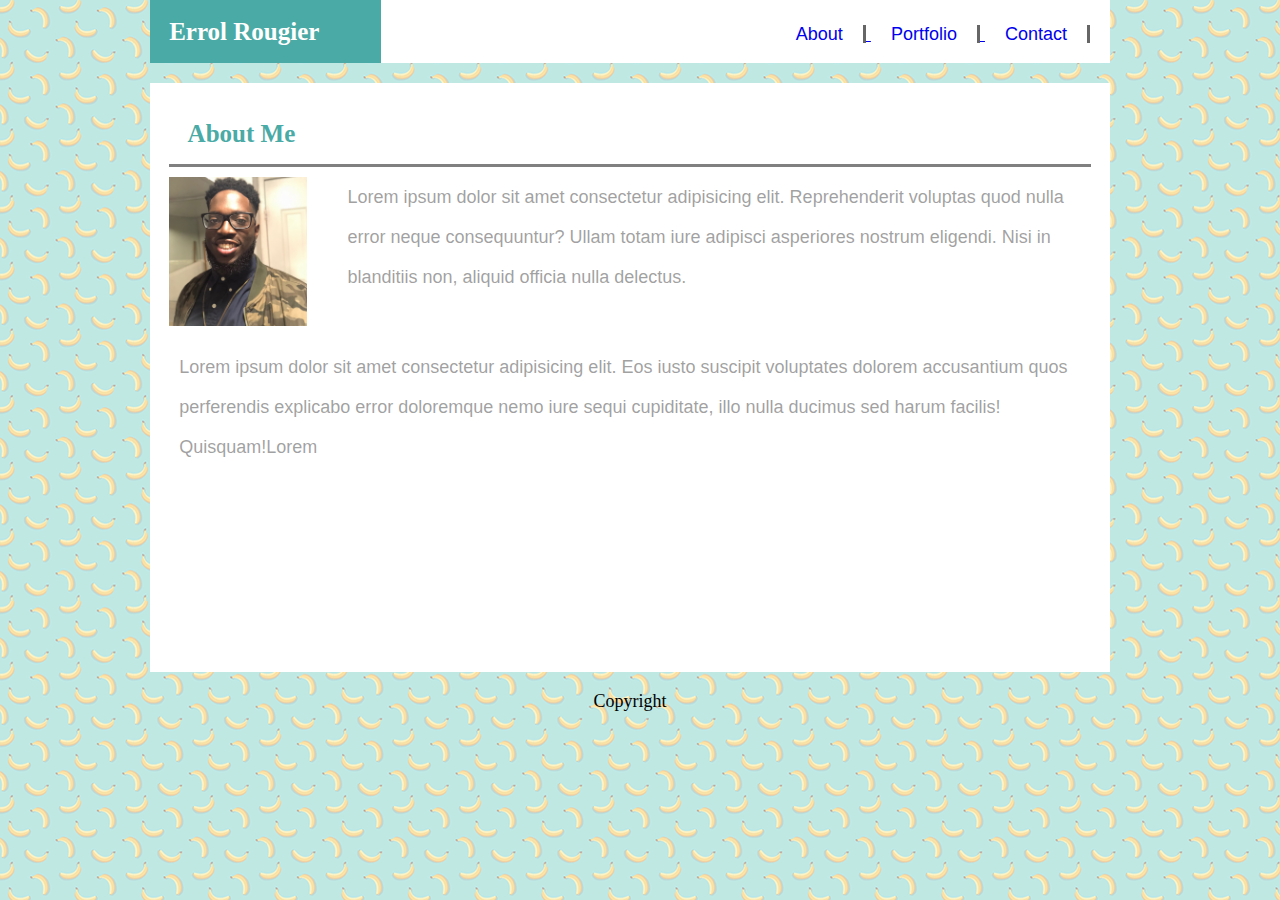
<file: Basic-Portfolio/index.html>
<!DOCTYPE HTML>
    <head>
        <link rel="stylesheet" type="text/css" href="assets/css/reset.css">

        <link rel="stylesheet" type="text/css" href="assets/css/style.css">

        <title>Errol's Portfolio</title>
        
        

    </head>

    <body>
        
        <header>
             <h1 class="name">Errol Rougier</h1>
             
                <h2>
                    <a href="index.html"> <ul>About</ul> </a>  
                    <a href="portfolio.html"> <ul >Portfolio</ul> </a>
                    <a href="contact.html">     <ul> Contact</ul> </a>
                </h2>   

        </header>
       
    

        <div class="original">

             <h1 class="about">About Me</h1>

            <img src="assets/images/IMG_0142.jpg" alt="profile photo" > 

            <p> Lorem ipsum dolor sit amet consectetur adipisicing elit. Reprehenderit voluptas quod nulla error neque consequuntur? Ullam totam iure adipisci asperiores nostrum eligendi. Nisi in blanditiis non, aliquid officia nulla delectus.</p>
            <p> Lorem ipsum dolor sit amet consectetur adipisicing elit. Eos iusto suscipit voluptates dolorem accusantium quos perferendis explicabo error doloremque nemo iure sequi cupiditate, illo nulla ducimus sed harum facilis! Quisquam!Lorem </p>
        </div>

        <footer>Copyright</footer>


    </body>

</HTML>
</file>
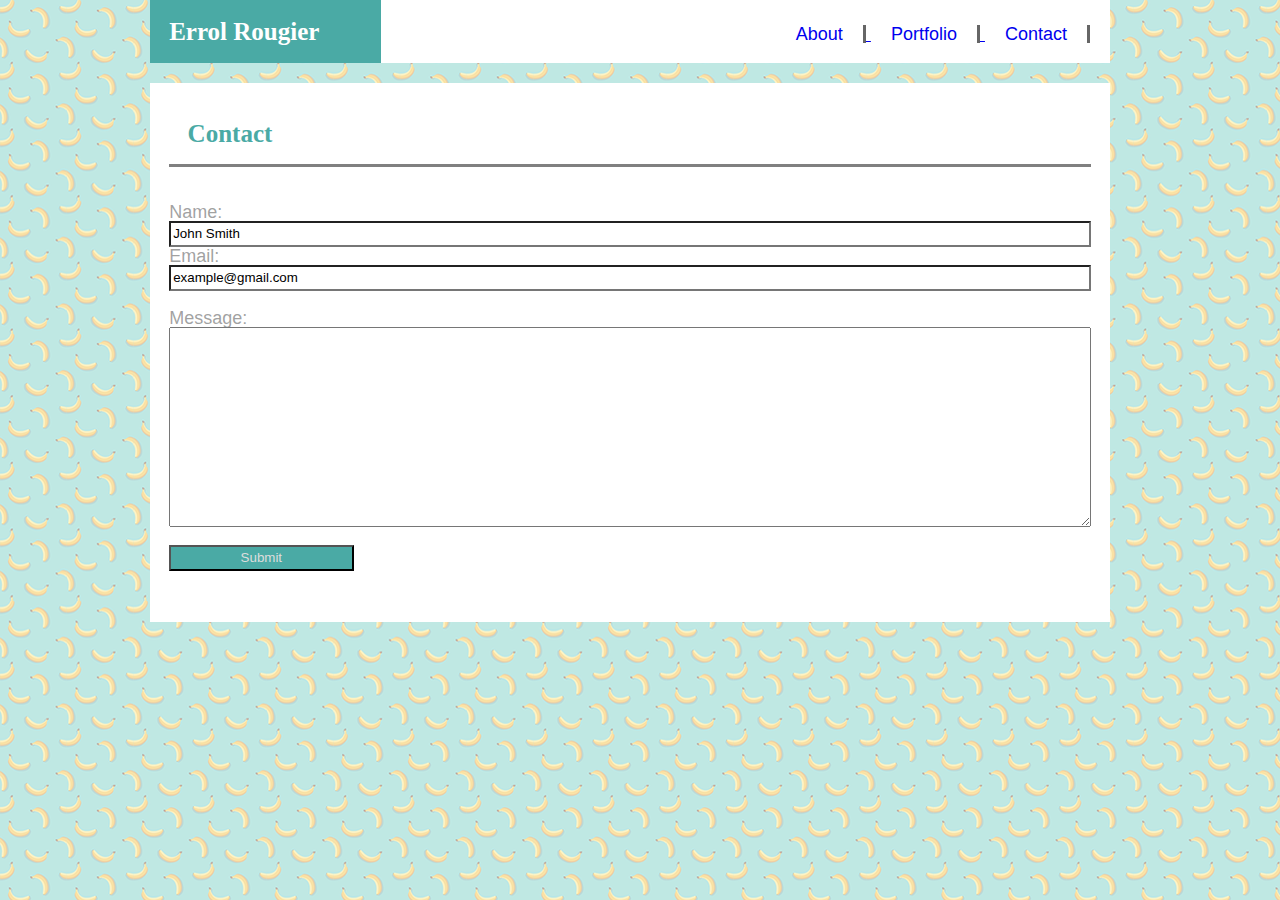
<file: Basic-Portfolio/contact.html>
<HTML>
     
    <head>
                    <link rel="stylesheet" type="text/css" href="assets/css/reset.css">
            
                    <link rel="stylesheet" type="text/css" href="assets/css/style.css">
            
                    <title> Contact Me</title>
                    
                    
            
    </head>

    <body>

            <header>
                <h1 class="name">Errol Rougier</h1>
                
                   <h2>
                       <a href="index.html"> <ul>About</ul> </a>  
                       <a href="portfolio.html"> <ul >Portfolio</ul> </a>
                       <a href="contact.html">     <ul> Contact</ul> </a>
                   </h2>   
   
           </header>


            <div class="contact">
                   
                       <h1 class="about">Contact</h1>

                       <br><br>
              

                <form class="form" action="/action_page.php">

                 

                      Name:  <br>
                             <input type="text" name="Name" value="John Smith">
                             <br>


                      Email: <br>
                             <input type="text" name="Email" value="example@gmail.com">
                             <br><br>

                      Message:<br>
                              <textarea id="message" type="textarea" name="Message" value="" > </textarea>
                              <br><br>

                              <input class="submitb" type="submit" value="Submit">
                 </form> 
                 
            </div>


    </body>

    



    
</HTML>
</file>
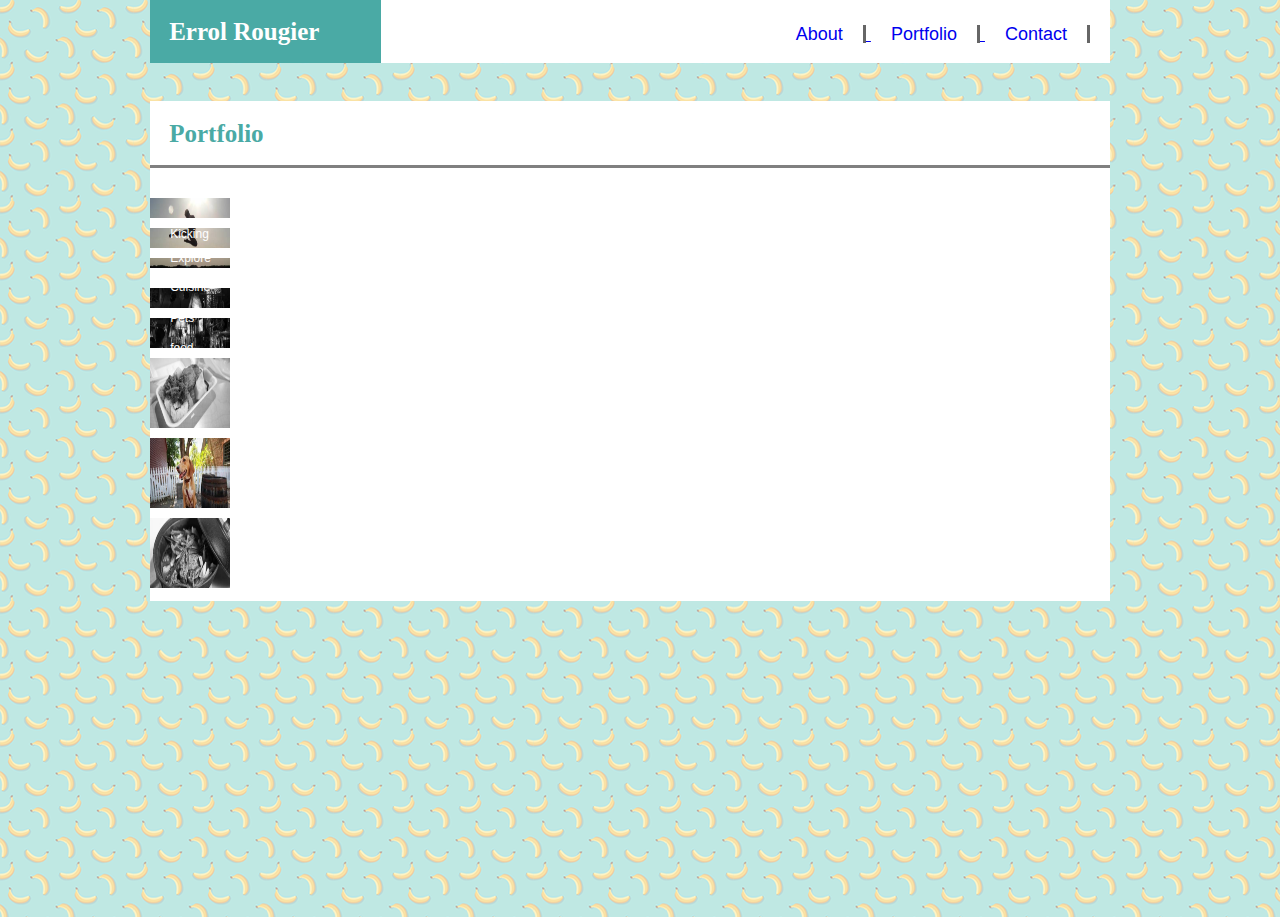
<file: Basic-Portfolio/portfolio.html>
<HTML>
     
        <head>
                        <link rel="stylesheet" type="text/css" href="assets/css/reset.css">
                
                        <link rel="stylesheet" type="text/css" href="assets/css/style.css">
                
                        <title>Errol's Portfolio</title>
                        
                        
                
        </head>
    
        <body>
    
            <header>
                <h1 class="name">Errol Rougier</h1>
                
                   <h2>
                       <a href="index.html"> <ul>About</ul> </a>  
                       <a href="portfolio.html"> <ul >Portfolio</ul> </a>
                       <a href="contact.html">     <ul> Contact</ul> </a>
                   </h2>   
   
           </header>
           <br>


            <div class="photos">

                   <h1 class="about">Portfolio</h1>

                   
                       

                           <div class="container">
                                 
                                 <div class="kickball">Kicking</div>  
                                 <img src="assets/images/lorempixel-1.jpg" alt="profile photo" class="last" >
                                  
                           </div>

                           <div class="container">
                                <img src="assets/images/lorempixel-2.jpg" alt="profile photo"class="last" >
                                <div class="city">Explore</div>
                                
                           </div>
                                 
                            <div class="container">
                               <img src="assets/images/lorempixel-3.jpg" alt="profile photo" class="last">
                               <div class="sushi">Cuisine</div>
                            </div>

                            <div class="container">
                                <img src="assets/images/lorempixel-4.jpg" alt="profile photo" class="last">
                                <div class="dog">Pets</div>
                            </div>

                            <div class="container">
                                <img src="assets/images/lorempixel-5.jpg" alt="profile photo" class="last">
                                <div class="food">food</div>
                            </div>
                    </div>
        

                         

                         
                         

                         
                      

                   
            </div>
</file>
<file: Basic-Portfolio/assets/css/style.css>
/*body styling for all pages*/
body { 
    margin-left: 150px;
    margin-right:150px;
    max-width: 960px;
    font-size: 18px;
    background-image: url("../images/bananas/bananas.png") 
}

header {
    background-color: #ffffff;
}





h1 {
    display:inline-block;
    border-width:1px;
    padding:2%;
    font-weight: bold;
}

h2 {
    font-family: 'Arial', 'Helvetica Neue', Helvetica, sans-serif;
    border-width: 1px;
    padding-right: 20px;
    float:right;
    color: #44444483;
}


ul {
    display: inline-block;
    border-right: rgb(102, 102, 102) inset;
    padding-right: 20px;
    padding-left: 20px;
    margin-top: 25px;
}


.name { 
        width: 20%;
        background-color: #4aaaa5;
        color:#ffffff;
        font-family: "Georgia", Times, 'Times New Roman', serif;       
        border-color: #ffffff;
        font-size: 25px;
        size: 50px;
        padding-right: 20px
}
/*page 2 styling*/
.contact{
    height: 500px;
}

.form {
    color: #44444483;
    display: block;
    height: 200px;
    text-align: inherit
}

input {
    width: 100%;
    line-height: 20px;
    color:black;
    background-color: #ffffff;
}

#message {
    height:200px;
    text-align: inherit;
    width: 100%;   
}

.submitb {
    width:20%;
    color:#dddddd;
    background-color: #4aaaa5;
}

div {
    padding: 2%;
    font-family: 'Arial', 'Helvetica Neue', Helvetica, sans-serif;
    background-color: #ffffff;
    margin-top: 20px;
    height: 550px;      
}

.about {
    border-bottom:solid grey;
    font-family: 'Georgia', Times, 'Times New Roman', serif;
    color: #4aaaa5;
    font-size: 25px;
    display: block;
}


img {
    float:left;
    padding-right: 10px;
    padding-top: 10px;
    width: 15%;
    margin-right:30px;
    margin-left: 0px;   
}


p {
    text-align: inherit;
    padding-left: 10px;
    padding-top:10px;
    margin-bottom: 40px;
    color:#44444483;
    line-height: 40px;
}


/*foooter styling*/
footer{
    text-align: center;
    size: 15px;
    margin-top: 20px
}

/* Photo stylinh*/

.photos{
    background-color: #ffffff;
    height:500px;
    padding:0;
    font-family: 'Arial', 'Helvetica Neue', Helvetica, sans-serif;
    
    
    

}
    

.container {
    position:relative;
    padding: 0%;
    font-family: 'Arial', 'Helvetica Neue', Helvetica, sans-serif;
    height:2%;

    
    

}
                .kickball{
                          position: absolute;
                          left:1px;
                          top:1px;
                          background-color: #4aaaa5;
                          color:white;
                          font-size: 12px;
                          
                          background:content-box
     }

                .city{
                    position: absolute;
                          left:1px;
                          top:1px;
                          background-color: #4aaaa5;
                          color:white;
                          font-size: 12px;
                          line-height:.05px;
                          background:content-box
     }
                          

                

                .sushi{
                    position: absolute;
                          left:1px;
                          
                          background-color: #4aaaa5;
                          color:white;
                          font-size: 12px;
                          line-height:.05px;
                          background:content-box
     }

                

                .dog{
                    position: absolute;
                          left:1px;
                          top:1px;
                          background-color: #4aaaa5;
                          color:white;
                          font-size: 12px;
                          line-height:.05px;
                          background:content-box
     }

                

                .food{
                    position: absolute;
                          left:1px;
                          top:1px;
                          background-color: #4aaaa5;
                          color:white;
                          font-size: 12px;
                          line-height:.05px;
                          background:content-box
     }

                
.last{
    width: 80px;
    height:70px;
    clear:both;
    

}
</file>
